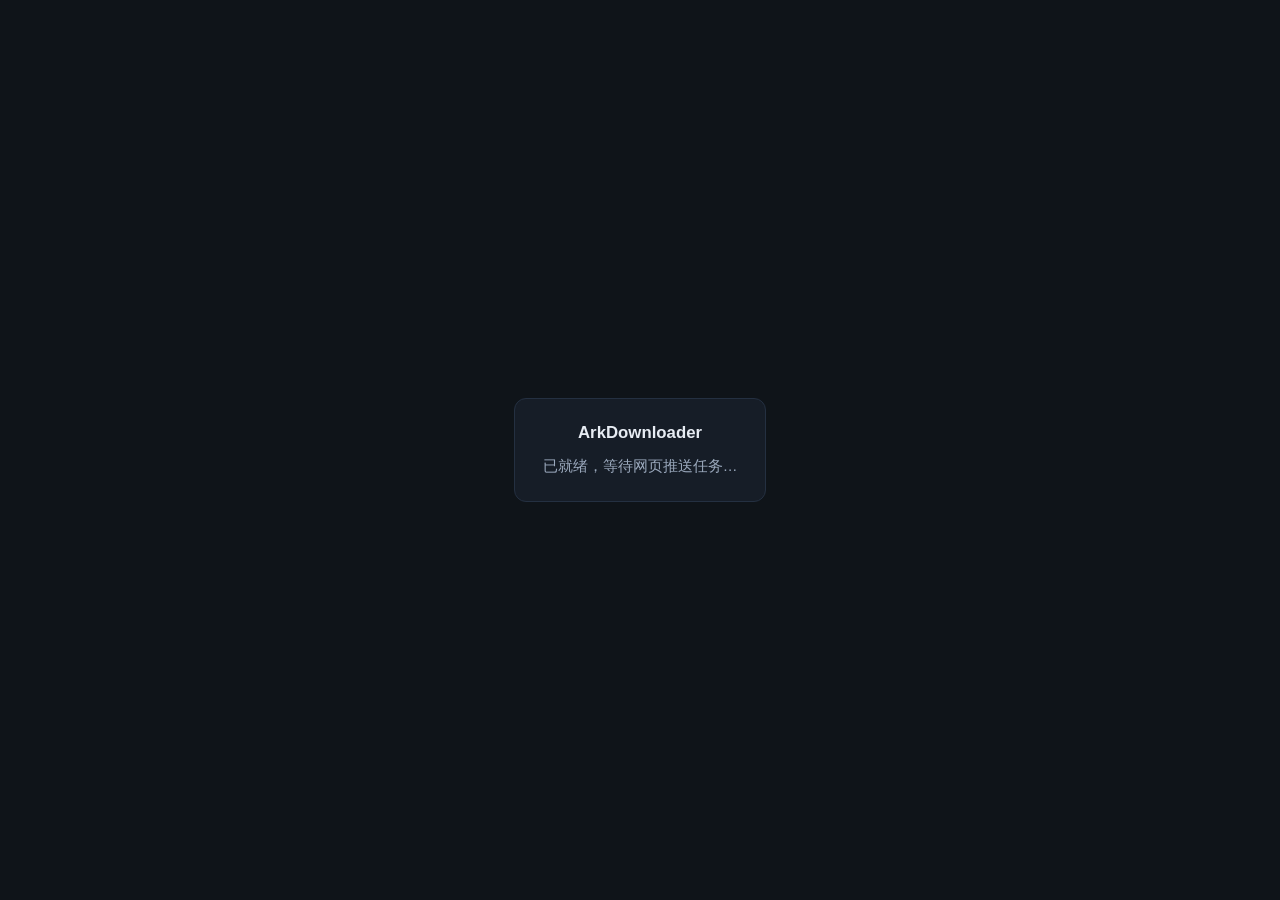
<file: web/ingest.html>
<!DOCTYPE html>
<html lang="zh-CN">
<head>
  <meta charset="utf-8" />
  <meta name="viewport" content="width=device-width, initial-scale=1" />
  <title>ArkDownloader · 接收任务</title>
  <style>
    body {
      margin: 0;
      min-height: 100vh;
      display: grid;
      place-items: center;
      font-family: "Segoe UI", "PingFang SC", "Microsoft YaHei", sans-serif;
      background: #0f1419;
      color: #e7ecf3;
    }
    .card {
      max-width: 28rem;
      padding: 1.5rem 1.75rem;
      border: 1px solid #243041;
      border-radius: 12px;
      background: #161d27;
      text-align: center;
    }
    h1 { font-size: 1.05rem; margin: 0 0 0.75rem; font-weight: 600; }
    p { margin: 0; color: #9aa8bc; line-height: 1.5; font-size: 0.92rem; }
    .ok { color: #3dd68c; }
    .err { color: #ff7b72; }
  </style>
</head>
<body>
  <div class="card">
    <h1>ArkDownloader</h1>
    <p id="status">已就绪，等待网页推送任务…</p>
  </div>
  <script>
    const el = document.getElementById("status");
    const setStatus = (text, cls) => {
      el.className = cls || "";
      el.textContent = text;
    };

    const addTask = async (task) => {
      const r = await fetch("/api/v1/tasks", {
        method: "POST",
        headers: { "Content-Type": "application/json", Accept: "application/json" },
        body: JSON.stringify(task || {}),
      });
      const j = await r.json().catch(() => null);
      if (!r.ok || !j || Number(j.code) !== 0) {
        throw new Error((j && j.msg) || ("HTTP " + r.status));
      }
      return j.data;
    };

    window.addEventListener("message", async (ev) => {
      const data = ev.data;
      if (!data || data.type !== "ark-push" || !Array.isArray(data.tasks)) return;

      setStatus("正在添加 " + data.tasks.length + " 个任务…");
      let ok = 0;
      let fail = 0;
      const errors = [];
      for (const task of data.tasks) {
        try {
          await addTask(task);
          ok += 1;
        } catch (e) {
          fail += 1;
          errors.push(String((e && e.message) || e));
        }
      }

      if (ok > 0 && fail === 0) {
        setStatus("已添加 " + ok + " 个下载任务", "ok");
      } else if (ok > 0) {
        setStatus("成功 " + ok + "，失败 " + fail, "err");
      } else {
        setStatus("添加失败：" + (errors[0] || "未知错误"), "err");
      }

      try {
        if (ev.source) {
          ev.source.postMessage(
            { type: "ark-push-done", ok: ok, fail: fail, errors: errors },
            ev.origin || "*"
          );
        }
      } catch (e) { /* ignore */ }

      if (ok > 0 && fail === 0) {
        setTimeout(() => {
          try { window.close(); } catch (e) { /* ignore */ }
        }, 900);
      }
    });

    try {
      if (window.opener) {
        window.opener.postMessage({ type: "ark-ingest-ready" }, "*");
      }
    } catch (e) { /* ignore */ }
  </script>
</body>
</html>
</file>
